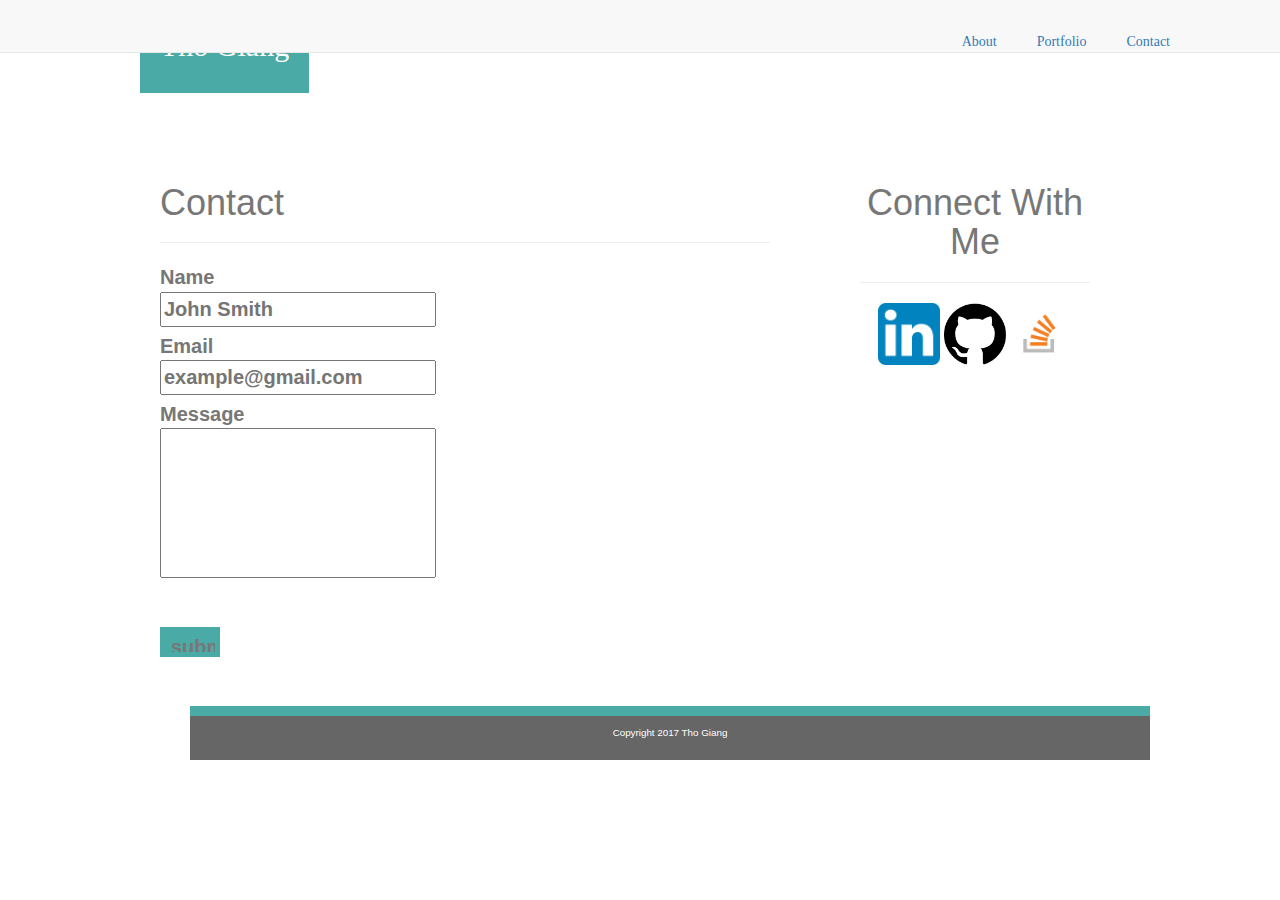
<file: contact.html>
<!-- STUDENTS: Head to float.css for your assignment -->
<!DOCTYPE html>
<html lang="en-us">

<head>
  <meta charset="UTF-8">
  <title>Tho Giang</title>
  <link rel="stylesheet" type="text/css" href="assets/css/contact.css">
  <link rel="stylesheet" href="https://maxcdn.bootstrapcdn.com/bootstrap/3.3.7/css/bootstrap.min.css" integrity="sha384-BVYiiSIFeK1dGmJRAkycuHAHRg32OmUcww7on3RYdg4Va+PmSTsz/K68vbdEjh4u" crossorigin="anonymous">
</head>

<body>
  <header>
      <ul>
        <li id="myname">Tho Giang</li>

 <nav class="navbar navbar-default navbar-fixed-top">
    <div class="container">       
        <li id="contact"><a href="contact.html">Contact</a></li>
        <li id="portfolio"><a href="portfolio.html">Portfolio</a></li>
        <li id="about"><a href="index.html">About</a></li>
    </ul>
    </div>
</nav>
  </header>

  <section id="left">
  
    <h1>Contact</h1>
    <hr>
  
    <label>Name<br />
    <input type="text" name="Name" placeholder="John Smith" /></label><br />
    <label>Email<br />
    <input type="text" name="Email" placeholder="example@gmail.com" /></label><br />
    <label>Message<br />
    <div class="message"><input id ="msg" type="text" name="Message" /></label></div>
    <br>
    
    <input class="butt" type="button" value="submit"/>
      
    	
</section>
<!--
  <section id="middle">
    &lt;section&gt; #888
  </section>
-->
  <section id="right">
    <h1>Connect With Me</h1>
    <hr>
    <img src="assets/images/linkedin.png" height="27%" width="27%">
    <img src="assets/images/Github.png" height="27%" width="27%">
    <img src="assets/images/overflow.png" height="27%" width="27%">
    
  </section>
  

 <!--
  <section id="full">
    <aside>
      &lt;aside&gt; #fff
    </aside>
    &lt;section&gt; #eee
    <div id="division">
      &lt;div&gt; #6ea3da
    </div>
  </section>
  -->

  <footer>
    <p>Copyright 2017 Tho Giang</p>
  </footer>

</body>

</html>
</file>
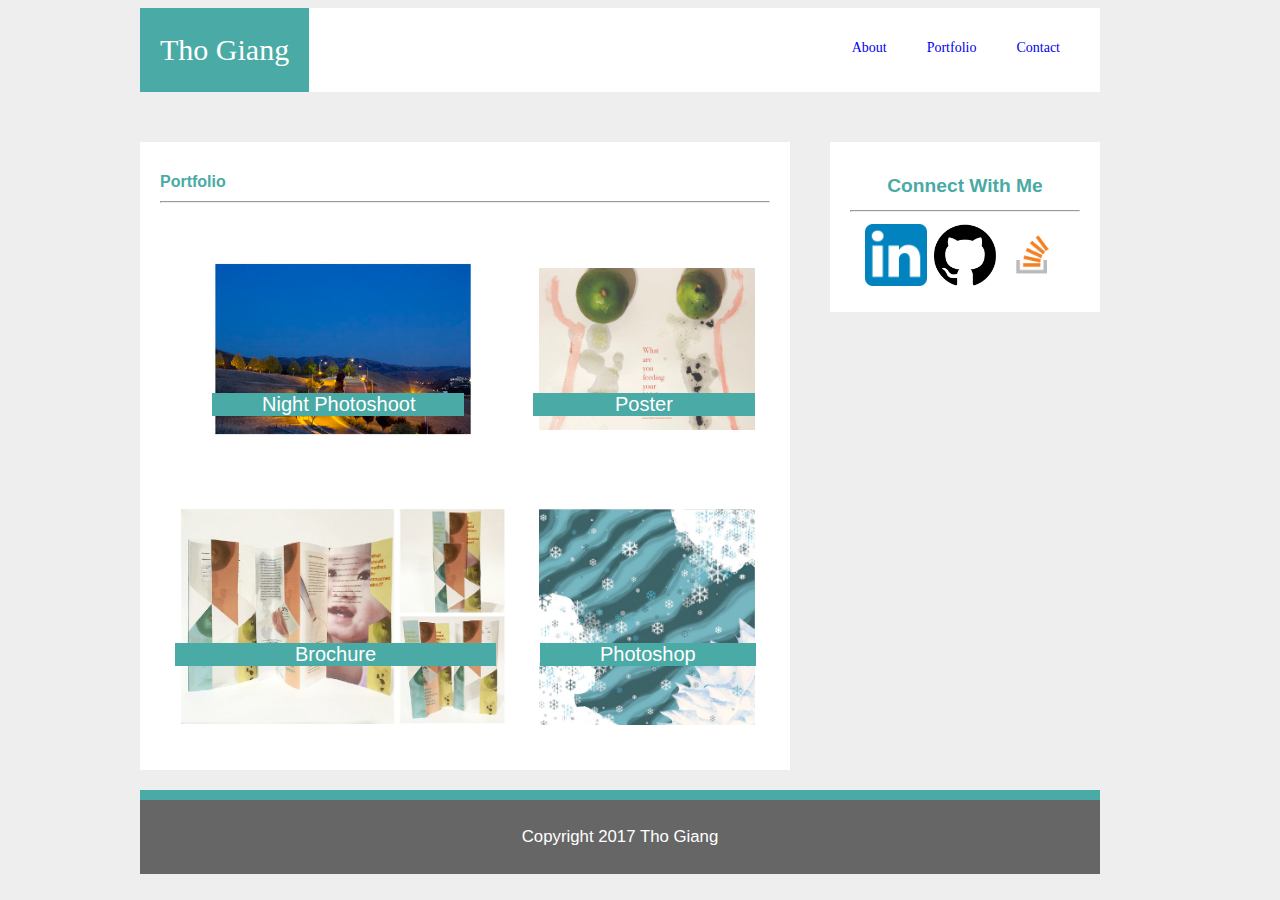
<file: portfolio.html>
<!-- STUDENTS: Head to float.css for your assignment -->
<!DOCTYPE html>
<html lang="en-us">

<head>
  <meta charset="UTF-8">
  <title>Tho Giang</title>
  <link rel="stylesheet" type="text/css" href="assets/css/portfolio.css">
</head>

<body>
  <header>
      <ul>
        <li id="myname">Tho Giang</li>
        <li id="contact" style="float:right"><a href="contact.html">Contact</a></li>
        <li id="portfolio" style="float:right"><a href="portfolio.html">Portfolio</a></li>
        <li id="about"style="float:right"><a href="index.html">About</a></li>
    </ul>
  </header>

  <section id="left">
    <h1>Portfolio</h1>
    <hr>
    <center><table>
      <tr>
        <th class="gallery"><img src="assets/images/picture2.jpg"></th>
        <div id="aa">Night Photoshoot</div>
        <th class="gallery"><img src="assets/images/picture3.jpg"></th>
        <div id="bb">Poster</div>
      </tr>
      <tr>
        <th class="gallery"><img src="assets/images/picture4.jpg"></th>
        <div id="cc">Brochure</div>
        <th class="gallery"><img src="assets/images/picture5.jpg"></th>
        <div id="dd">Photoshop</div>

      </tr>

    </table></center>
  </section>

  <section id="right">
    <h1>Connect With Me</h1>
    <hr>
    <a href="https://www.linkedin.com/in/thogiang/"><img src="assets/images/linkedin.png" height="27%" width="27%"></a>
    <a href="https://github.com/Thgi"><img src="assets/images/Github.png" height="27%" width="27%"></a>
    <a href="http://stackoverflow.com/users/7803156/thogiang"> <img src="assets/images/overflow.png" height="27%" width="27%"></a>
  </section>


  <footer>
    <p>Copyright 2017 Tho Giang</p>
  </footer>

</body>

</html>
</file>
<file: assets/css/contact.css>
* {
  box-sizing: border-box;
}
ul{
    list-style-type: none;
    margin:0;
    padding:0;
    overflow: hidden;

}
a:link{
    text-decoration: none;
}
a:visted{
    text-decoration: none;
}
a:hover{
    text-decoration: none;
}
a:active{
    text-decoration: none;
}

#myname {
    background-color: #4aaaa5;
    color:#ffffff;
    font-size: 30px;
    float:left;
    border-left: 20px solid #4aaaa5;
    border-right: 20px solid #4aaaa5;
    padding-top: 25px;
    padding-bottom: 25px;
}

#contact, #portfolio,#about {
    font-size: 14px;
    float: right;
    position: relative;
    padding-left: 40px;
    padding-top: 32px;
}

#contact{
  padding-right: 40px;
}



.butt {
    border: 5px solid #4aaaa5;
   background-color: #4aaaa5;
    height:30px;
    width:60px;
    cursor:pointer;
    margin-top: 20px;
}

.butt:hover {
   background-color: blue;
    color:white;

}


input{
	width:100%;
}
#msg {
	height: 150px;
}

header {
  font-family: 'Georgia', Times, Times New Roman, serif;
  background-color: white;
  width: 960px;
  position: relative;
  left: 50%;
  margin-left: -500px;
  margin-bottom: 50px;
}

body {
	font-size:24px; 
	font-family: 'Arial', 'Helvetica Neue', Helvetica, sans-serif;
	background-color: #eeeeee;
}

section {
	padding: 20px;
	margin-bottom: 20px;
}


#left {
    clear:all;
    background-color:#ffffff;
    color:#777777;
    width: 650px;
    float:left;
    left: 50%;
    margin-left: -500px;
    font-size: 20px;
    text-align: justify;
    position:relative;
}

#myphoto{
	clear:both;
	float:left;
}



#right {
    background: #ffffff;
    color:#777777;
    width:270px;
    left: 50%;
    margin-left: 50px;
    text-align: center;
    position: relative;
    float: left;
}

h1{
	font-size: 80%;
	color:#4aaaa5;
}

p{
	font-size: 70%;
}

#full {
	background-color: #eee;
	width: 100%;
	overflow: auto;
	clear:both;
	

}

#division {
	background-color: #6ea3da;
	padding:20px;
	margin-top: 20px;

}
footer {
    background:#666666;
    padding: 10px;
    clear:both;
    width: 960px;
    color:white;
    text-align: center;
    border-top: 10px solid #4aaaa5;
	position:relative;
  	margin-left: 190px;
  	right: 0;
  	bottom: 0;
}
</file>
<file: assets/css/portfolio.css>
/**
* Float Layout Activity
**/

* {
  box-sizing: border-box;
}
ul{
    list-style-type: none;
    margin:0;
    padding:0;
    overflow: hidden;
}

a:link{
    text-decoration: none;
}
a:visted{
    text-decoration: none;
}
a:hover{
    text-decoration: none;
}
a:active{
    text-decoration: none;
}

#myname {
    background-color: #4aaaa5;
    color:#ffffff;
    font-size: 30px;
    float:left;
    border-left: 20px solid #4aaaa5;
    border-right: 20px solid #4aaaa5;
    padding-top: 25px;
    padding-bottom: 25px;
}

#contact, #portfolio,#about {
    font-size: 14px;
    float: right;
    position: relative;
    padding-left: 40px;
    padding-top: 32px;
}

#contact{
  padding-right: 40px;
}

header {
  font-family: 'Georgia', Times, Times New Roman, serif;
  background-color: white;
  width: 960px;
  position: relative;
  left: 50%;
  margin-left: -500px;
  margin-bottom: 50px;
}

body {
    font-size:24px;
    font-family: 'Arial', 'Helvetica Neue', Helvetica, sans-serif;
    background-color: #eeeeee;
}

table {
  width: 100%;
}

th img{
  width:100%;
  padding: 5%;

}

th.gallery{
    position:relative;
    z-index: 1;
}

#aa{
    background-color: #4aaaa5;
    position: absolute;
    left:0;
    z-index: 2;
    margin-top: 180px;
    margin-left: 72px;
    border-left: 50px solid #4aaaa5;
    border-right: 49px solid #4aaaa5;
    color: white;
}

#bb{

    background-color: #4aaaa5;
    position: absolute;
    left:0;
    z-index: 2;
    margin-top: 180px;
    margin-left: 393px;
    border-left: 82px solid #4aaaa5;
    border-right: 82px solid #4aaaa5;
    color: white;
}

#cc{
    background-color: #4aaaa5;
    position: absolute;
    left:0;
    z-index: 2;
    margin-top: 430px;
    margin-left: 35px;
    border-left: 120px solid #4aaaa5;
    border-right: 120px solid #4aaaa5;
    color: white;
}
#dd{
    background-color: #4aaaa5;
    position: absolute;
    left:0;
    z-index: 3;
    margin-top: 430px;
    margin-left: 400px;
    border-left: 60px solid #4aaaa5;
    border-right: 60px solid #4aaaa5;
    color: white;
}

.square{
    width:70px;
    height: 70px;


}

#left {
    clear:all;
    background-color:#ffffff;
    color:#777777;
    width: 650px;
    float:left;
    left: 50%;
    margin-left: -500px;
    font-size: 20px;
    text-align: justify;
    position:relative;
}

#myphoto{
    clear:both;
    float:left;
}

#right {
    background: #ffffff;
    color:#777777;
    width:270px;
    left: 50%;
    margin-left: 40px;
    text-align: center;
    position: relative;
    float: left;
}


section {
    padding: 20px;
    margin-bottom: 20px;
}

h1{
    font-size: 80%;
    color:#4aaaa5;
}

p{
    font-size: 70%;
}

#full {
    background-color: #eee;
    width: 100%;
    overflow: auto;
    clear:both;
}

#division {
    background-color: #6ea3da;
    padding:20px;
    margin-top: 20px;

}



footer {
    background:#666666;
    padding: 10px;
    clear:both;
    width: 960px;
    color:white;
    text-align: center;
    border-top: 10px solid #4aaaa5;
    left: 50%;
    margin-left: -500px;
    position: relative;
  right: 0;
  bottom: 0;
}
</file>
